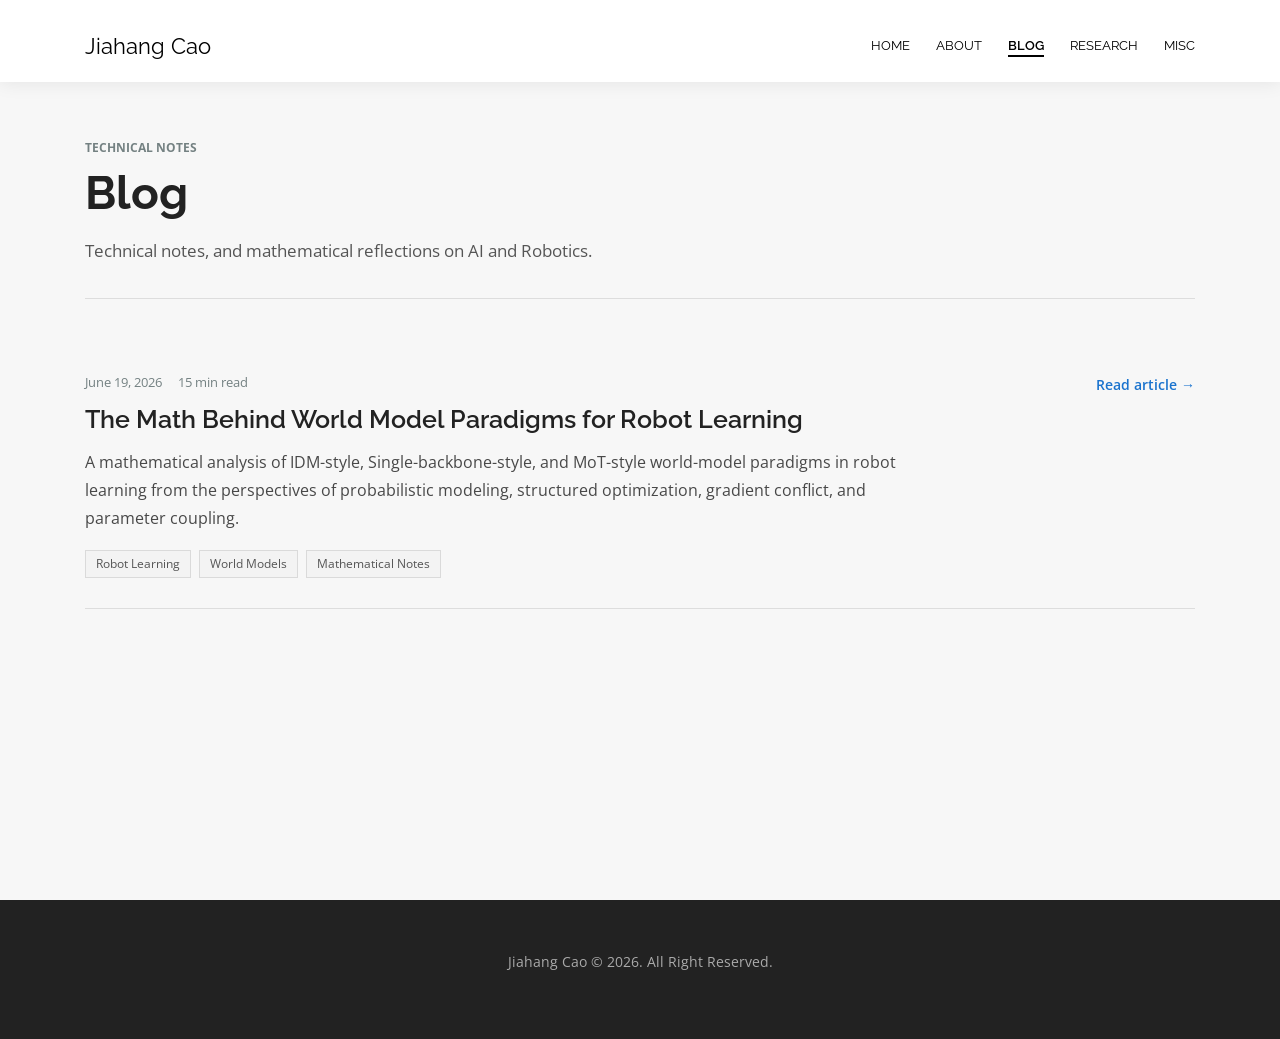
<file: blog/index.html>
<!DOCTYPE html>
<html lang="en">
<head>
  <meta charset="utf-8" />
  <meta http-equiv="x-ua-compatible" content="ie=edge" />
  <meta name="viewport" content="width=device-width, initial-scale=1.0" />
  <title>Blog | Jiahang Cao</title>
  <meta
    name="description"
    content="Technical notes, research essays, and mathematical reflections on robot learning, world models, and embodied intelligence." />
  <meta name="author" content="Jiahang Cao" />

  <link href="../data/洒1.ico" rel="icon" type="image/x-icon" />
  <link rel="preconnect" href="https://fonts.googleapis.com" />
  <link rel="preconnect" href="https://fonts.gstatic.com" crossorigin />
  <link
    href="https://fonts.googleapis.com/css?family=Raleway:200,300,400,500,600,700,800,900%7cOpen+Sans:400,600,700,800&display=swap"
    rel="stylesheet" />
  <link rel="stylesheet" href="../css/bootstrap.css" />
  <link rel="stylesheet" href="../css/style.css" />
  <link rel="stylesheet" href="../css/site-extra.css" />
  <link rel="stylesheet" href="../css/font-awesome.min.css" />
</head>

<body class="writing-page">
  <nav id="navbar" class="navbar navbar-expand-lg navbar-dark blog-nav">
    <div class="container">
      <a class="navbar-brand logo" href="../" aria-label="Jiahang Cao homepage">Jiahang Cao</a>

      <button
        class="navbar-toggler collapsed"
        type="button"
        data-toggle="collapse"
        data-target="#navbarCollapse"
        aria-controls="navbarCollapse"
        aria-expanded="false"
        aria-label="Toggle navigation">
        <span class="navbar-toggler-icon"></span>
      </button>

      <div class="navbar-collapse collapse" id="navbarCollapse">
        <ul class="navbar-nav ml-auto">
          <li class="nav-item"><a href="../#home" class="nav-link">Home</a></li>
          <li class="nav-item"><a href="../#about" class="nav-link">About</a></li>
          <li class="nav-item"><a href="./" class="nav-link active">Blog</a></li>
          <li class="nav-item"><a href="../#research" class="nav-link">Research</a></li>
          <li class="nav-item"><a href="../#portfolio" class="nav-link">Misc</a></li>
        </ul>
      </div>
    </div>
  </nav>

  <main class="writing-index">
    <div class="container">
      <header class="writing-index-header">
        <div class="writing-index-kicker">Technical Notes</div>
        <h1>Blog</h1>
        <p>
          Technical notes, and mathematical reflections on AI and Robotics.
        </p>
      </header>

      <section class="writing-list" aria-label="Blog posts">
        <article class="writing-card">
          <div>
            <div class="writing-card-meta">
              <time datetime="2026-06-19">June 19, 2026</time>
              <span>15 min read</span>
            </div>
            <h2>
              <a href="math-of-world-model-paradigms/">
                The Math Behind World Model Paradigms for Robot Learning
              </a>
            </h2>
            <p>
              A mathematical analysis of IDM-style, Single-backbone-style, and MoT-style world-model paradigms in robot learning from the perspectives of probabilistic modeling, structured optimization, gradient conflict, and parameter coupling.
            </p>
            <div class="writing-tags" aria-label="Article tags">
              <span>Robot Learning</span>
              <span>World Models</span>
              <span>Mathematical Notes</span>
            </div>
          </div>
          <a class="writing-card-link" href="math-of-world-model-paradigms/">Read article &rarr;</a>
        </article>
      </section>
    </div>
  </main>

  <footer id="footer" class="pt-50 pb-50">
    <div class="container">
      <div class="row text-center">
        <div class="col-md-12">
          <p class="copy pt-12">Jiahang Cao &copy; 2026. All Right Reserved.</p>
        </div>
      </div>
    </div>
  </footer>

  <script src="../js/jquery.min.js"></script>
  <script src="../js/bootstrap.min.js"></script>
</body>
</html>
</file>
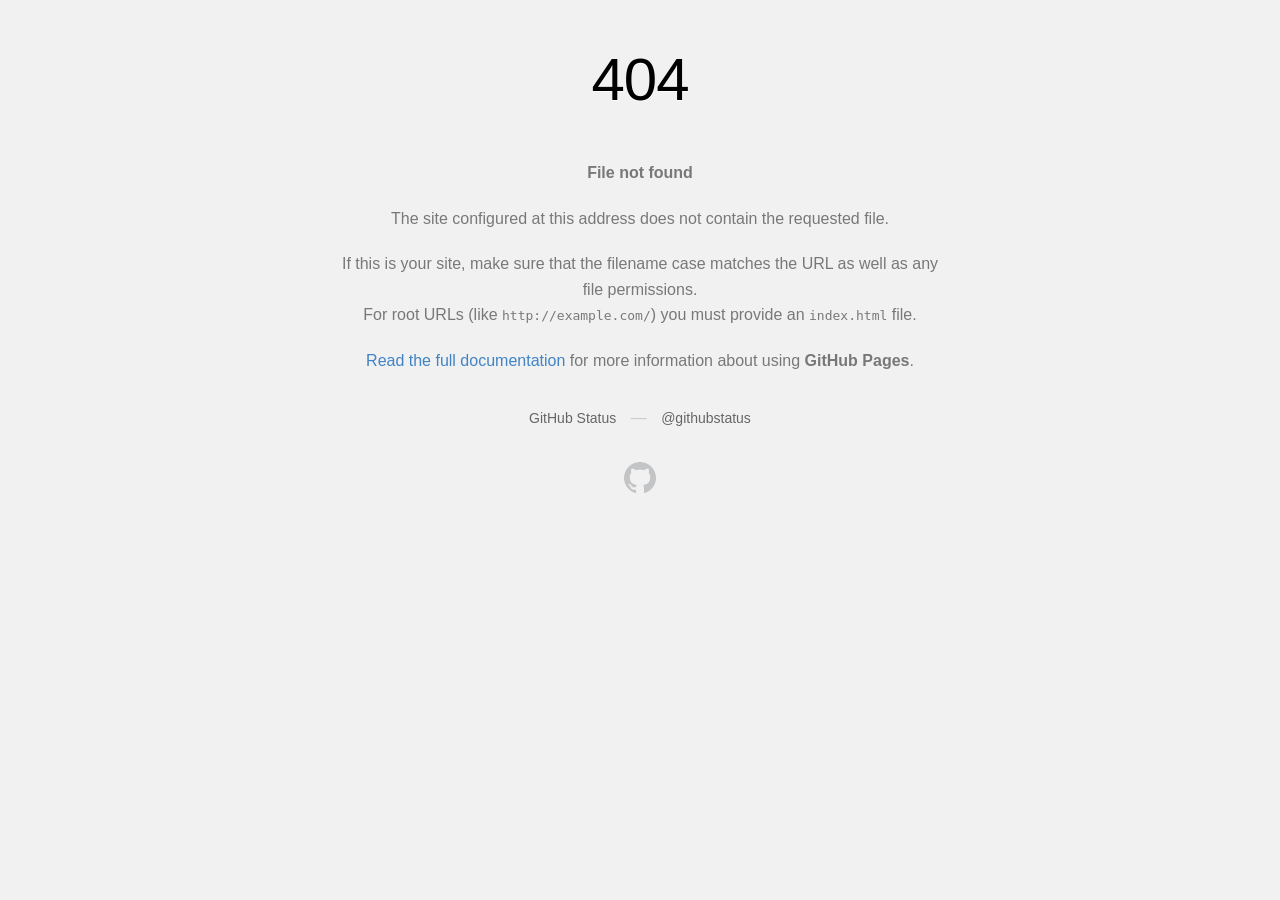
<file: css/owl.video.play.html>
<!DOCTYPE html>
<html>
  <head>
    <meta http-equiv="Content-type" content="text/html; charset=utf-8">
    <meta http-equiv="Content-Security-Policy" content="default-src 'none'; style-src 'unsafe-inline'; img-src data:; connect-src 'self'">
    <title>Page not found &middot; GitHub Pages</title>
    <style type="text/css" media="screen">
      body {
        background-color: #f1f1f1;
        margin: 0;
        font-family: "Helvetica Neue", Helvetica, Arial, sans-serif;
      }

      .container { margin: 50px auto 40px auto; width: 600px; text-align: center; }

      a { color: #4183c4; text-decoration: none; }
      a:hover { text-decoration: underline; }

      h1 { width: 800px; position:relative; left: -100px; letter-spacing: -1px; line-height: 60px; font-size: 60px; font-weight: 100; margin: 0px 0 50px 0; text-shadow: 0 1px 0 #fff; }
      p { color: rgba(0, 0, 0, 0.5); margin: 20px 0; line-height: 1.6; }

      ul { list-style: none; margin: 25px 0; padding: 0; }
      li { display: table-cell; font-weight: bold; width: 1%; }

      .logo { display: inline-block; margin-top: 35px; }
      .logo-img-2x { display: none; }
      @media
      only screen and (-webkit-min-device-pixel-ratio: 2),
      only screen and (   min--moz-device-pixel-ratio: 2),
      only screen and (     -o-min-device-pixel-ratio: 2/1),
      only screen and (        min-device-pixel-ratio: 2),
      only screen and (                min-resolution: 192dpi),
      only screen and (                min-resolution: 2dppx) {
        .logo-img-1x { display: none; }
        .logo-img-2x { display: inline-block; }
      }

      #suggestions {
        margin-top: 35px;
        color: #ccc;
      }
      #suggestions a {
        color: #666666;
        font-weight: 200;
        font-size: 14px;
        margin: 0 10px;
      }

    </style>
  </head>
  <body>

    <div class="container">

      <h1>404</h1>
      <p><strong>File not found</strong></p>

      <p>
        The site configured at this address does not
        contain the requested file.
      </p>

      <p>
        If this is your site, make sure that the filename case matches the URL
        as well as any file permissions.<br>
        For root URLs (like <code>http://example.com/</code>) you must provide an
        <code>index.html</code> file.
      </p>

      <p>
        <a href="https://help.github.com/pages/">Read the full documentation</a>
        for more information about using <strong>GitHub Pages</strong>.
      </p>

      <div id="suggestions">
        <a href="https://githubstatus.com">GitHub Status</a> &mdash;
        <a href="https://twitter.com/githubstatus">@githubstatus</a>
      </div>

      <a href="/" class="logo logo-img-1x">
        <img width="32" height="32" title="" alt="" src="[data-uri]">
      </a>

      <a href="/" class="logo logo-img-2x">
        <img width="32" height="32" title="" alt="" src="[data-uri]">
      </a>
    </div>
  </body>
</html>
</file>
<file: css/style.css>
/************ CSS Styles ************
    Template Name: Boyuan - Portfolio Template
    Author: cosmos-themes
    version: 2.0
    Copyright: 2021
************************************/


/*==================================
        Table of Content
        1. Body and Core Css
        2. Preloader
        3. Navbar
        4. Banner Section
        5. About Section
        6. Services Section
        7. Research Section
        8. Portfolio Section
        9. Blogs Section
        10. Testimonial Section
        11. Contact Form Section
        12. Footer
        13. Blogs Page
        14. Single Blog Page
        15. Mobile Responsive
        16. Fallback font
==================================*/


/*============ 1. Body and Core Css ============*/

* {
    -webkit-box-sizing: border-box;
    box-sizing: border-box;
    padding: 0;
    margin: 0;
    text-decoration: none !important;
    list-style: none !important;
    outline: none !important;
}

h1,
h2,
h3,
h4,
h5,
h6 {
    color: #222;
}

img {
    width: 100%;
    height: auto;
}

a,
a:hover,
a:focus {
    color: inherit;
}

body {
    font-family: "Raleway", "arial-adjusted", "roboto-adjusted";
    position: relative;
    font-size: 16px;
    line-height: 1.65;
    color: #484848;
    -webkit-font-smoothing: antialiased;
}

p {
    font-size: 16px;
    line-height: 1.65;
    font-family: "Open Sans", sans-serif;
}

span {
    display: inline-block;
}


/*===========Margin And Paddings============*/

.mt-0 {
    margin-top: 0 !important;
}
.mt-5 {
    margin-top: 5px !important;
}
.mt-10 {
    margin-top: 10px !important;
}
.mt-15 {
    margin-top: 15px !important;
}
.mt-20 {
    margin-top: 20px !important;
}
.mt-25 {
    margin-top: 25px !important;
}
.mt-30 {
    margin-top: 30px !important;
}
.mt-35 {
    margin-top: 35px !important;
}
.mt-40 {
    margin-top: 40px !important;
}
.mt-45 {
    margin-top: 45px !important;
}
.mt-50 {
    margin-top: 50px !important;
}
.mt-55 {
    margin-top: 55px !important;
}
.mt-60 {
    margin-top: 60px !important;
}
.mt-62 {
    margin-top: 62px !important;
}
.mt-65 {
    margin-top: 65px !important;
}
.mt-70 {
    margin-top: 70px !important;
}
.mt-75 {
    margin-top: 75px !important;
}
.mt-80 {
    margin-top: 80px !important;
}
.mt-85 {
    margin-top: 85px !important;
}
.mt-90 {
    margin-top: 90px !important;
}
.mt-95 {
    margin-top: 95px !important;
}
.mt-100 {
    margin-top: 100px !important;
}
/* Custom Margin Bottom */
.mb-0 {
    margin-bottom: 0 !important;
}
.mb-5 {
    margin-bottom: 5px !important;
}
.mb-10 {
    margin-bottom: 10px !important;
}
.mb-15 {
    margin-bottom: 15px !important;
}
.mb-20 {
    margin-bottom: 20px !important;
}
.mb-25 {
    margin-bottom: 25px !important;
}
.mb-30 {
    margin-bottom: 30px !important;
}
.mb-35 {
    margin-bottom: 35px !important;
}
.mb-40 {
    margin-bottom: 40px !important;
}
.mb-45 {
    margin-bottom: 45px !important;
}
.mb-50 {
    margin-bottom: 50px !important;
}
.mb-55 {
    margin-bottom: 55px !important;
}
.mb-60 {
    margin-bottom: 60px !important;
}
.mb-62 {
    margin-bottom: 62px !important;
}
.mb-65 {
    margin-bottom: 65px !important;
}
.mb-70 {
    margin-bottom: 70px !important;
}
.mb-75 {
    margin-bottom: 75px !important;
}
.mb-80 {
    margin-bottom: 80px !important;
}
.mb-85 {
    margin-bottom: 85px !important;
}
.mb-90 {
    margin-bottom: 90px !important;
}
.mb-95 {
    margin-bottom: 95px !important;
}
.mb-100 {
    margin-bottom: 100px !important;
}
.m-0 {
    margin: 0px !important;
}
/* Custom Padding top */
.pt-0 {
    padding-top: 0 !important;
}
.pt-5 {
    padding-top: 5px !important;
}
.pt-10 {
    padding-top: 10px !important;
}
.pt-15 {
    padding-top: 15px !important;
}
.pt-20 {
    padding-top: 20px !important;
}
.pt-25 {
    padding-top: 25px !important;
}
.pt-30 {
    padding-top: 30px !important;
}
.pt-35 {
    padding-top: 35px !important;
}
.pt-40 {
    padding-top: 40px !important;
}
.pt-45 {
    padding-top: 45px !important;
}
.pt-50 {
    padding-top: 50px !important;
}
.pt-55 {
    padding-top: 55px !important;
}
.pt-60 {
    padding-top: 60px !important;
}
.pt-65 {
    padding-top: 65px !important;
}
.pt-70 {
    padding-top: 70px !important;
}
.pt-75 {
    padding-top: 75px !important;
}
.pt-80 {
    padding-top: 80px !important;
}
.pt-85 {
    padding-top: 85px !important;
}
.pt-90 {
    padding-top: 90px !important;
}
.pt-95 {
    padding-top: 95px !important;
}
.pt-100 {
    padding-top: 100px !important;
}
/* Custom Padding top */
.pb-0 {
    padding-bottom: 0 !important;
}
.pb-5 {
    padding-bottom: 5px !important;
}
.pb-10 {
    padding-bottom: 10px !important;
}
.pb-15 {
    padding-bottom: 15px !important;
}
.pb-20 {
    padding-bottom: 20px !important;
}
.pb-25 {
    padding-bottom: 25px !important;
}
.pb-30 {
    padding-bottom: 30px !important;
}
.pb-35 {
    padding-bottom: 35px !important;
}
.pb-40 {
    padding-bottom: 40px !important;
}
.pb-41 {
    padding-bottom: 41px !important;
}
.pb-42 {
    padding-bottom: 42px !important;
}
.pb-43 {
    padding-bottom: 43px !important;
}
.pb-44 {
    padding-bottom: 44px !important;
}
.pb-45 {
    padding-bottom: 45px !important;
}
.pb-50 {
    padding-bottom: 50px !important;
}
.pb-55 {
    padding-bottom: 55px !important;
}
.pb-60 {
    padding-bottom: 60px !important;
}
.pb-65 {
    padding-bottom: 65px !important;
}
.pb-70 {
    padding-bottom: 70px !important;
}
.pb-75 {
    padding-bottom: 75px !important;
}
.pb-80 {
    padding-bottom: 80px !important;
}
.pb-85 {
    padding-bottom: 85px !important;
}
.pb-90 {
    padding-bottom: 90px !important;
}
.pb-95 {
    padding-bottom: 95px !important;
}
.pb-100 {
    padding-bottom: 100px !important;
}
.p-0 {
    padding: 0 !important;
}


/*===========Helpers Css============*/

.heading {
    margin-bottom: 50px;
}

.heading h6 {
    font-size: 16px;
    font-weight: 500;
    margin-bottom: 10px;
    text-transform: uppercase;
}

.heading h2 {
    font-size: 32px;
    font-weight: 600;
    text-transform: uppercase;
}

.owl-theme .owl-dot span {
    width: 20px !important;
}

.bg-gray {
    background-color: #f2f2f2;
}

.main-btn {
    display: inline-block;
    background-color: #222;
    padding: 10px 20px;
    border: 2px solid #222;
    color: #fff;
    text-transform: uppercase;
    -webkit-transition: .2s background-color ease;
    -o-transition: .2s background-color ease;
    transition: .2s background-color ease;
    font-size: 13px;
    font-weight: 600;
    cursor: pointer;
}

.main-btn:hover {
    color: #222;
    background-color: transparent;
}

.bread-crumb a {
    color: #fff;
    display: inline-block;
    margin: 0 10px;
    position: relative;
    font-size: 14px;
    text-transform: uppercase;
}

.bread-crumb a:before {
    content: "/";
    position: absolute;
    right: -15px;
}

.bread-crumb a:last-child:before {
    display: none;
}

blockquote {
    font-size: 15px;
    color: #222;
    border-left: 4px solid #222;
    padding-left: 20px;
    margin: 40px 0;
    font-weight: 500;
}


/*============ 2. Preloader  ============*/

.preloader {
    position: fixed;
    background-color: #fff;
    z-index: 9999;
    height: 100%;
    width: 100%;
    -webkit-transition: .1s all ease;
    -o-transition: .1s all ease;
    transition: .1s all ease;
    -webkit-transition-delay: .5s;
    -o-transition-delay: .5s;
    transition-delay: .5s;
}

.preloader.loaded {
    opacity: 0;
    visibility: hidden;
}

.preloader:before,
.preloader:after {
    content: "";
    position: absolute;
    height: 50%;
    width: 100%;
    background-color: #222;
    -webkit-transition: .5s all ease;
    -o-transition: .5s all ease;
    transition: .5s all ease;
}

.preloader:before {
    top: 0;
    left: 0;
}

.preloader:after {
    bottom: 0;
    left: 0;
}

.preloader.loaded:before,
.preloader.loaded:after {
    height: 0%;
}

.preloader .loader {
    width: 50px;
    height: 50px;
    -webkit-border-radius: 50%;
    border-radius: 50%;
    position: fixed;
    top: 50%;
    left: 50%;
    -webkit-transform: translate(-50%, -50%);
    -ms-transform: translate(-50%, -50%);
    transform: translate(-50%, -50%);
    z-index: 1;
    background-color: #fff;
    -webkit-transition: .2s all ease;
    -o-transition: .2s all ease;
    transition: .2s all ease;
    -webkit-animation: 1s infinite ease-in-out;
    animation: 1s infinite ease-in-out;
}

.preloader .loader:before,
.preloader .loader:after {
    -webkit-animation: .8s infinite ease-in-out;
    animation: .8s infinite ease-in-out;
    width: 100%;
    height: 100%;
    -webkit-border-radius: 50%;
    border-radius: 50%;
    position: absolute;
    top: 0;
    left: 0;
}

.preloader .loader:before {
    content: '';
    border: 10px solid #222;
    top: -10px;
    left: -10px;
    -webkit-box-sizing: content-box;
    box-sizing: content-box;
    -webkit-animation-name: anim-loader;
    animation-name: anim-loader;
}

.preloader.loaded .loader {
    opacity: 0;
}

@-webkit-keyframes anim-loader {
    0% {
        -webkit-transform: scale(0);
        transform: scale(0);
    }
    100% {
        -webkit-transform: scale(1);
        transform: scale(1);
    }
}

@keyframes anim-loader {
    0% {
        -webkit-transform: scale(0);
        transform: scale(0);
    }
    100% {
        -webkit-transform: scale(1);
        transform: scale(1);
    }
}


/*============ 3. Navbar ============*/

nav.navbar {
    position: absolute;
    width: 100%;
    top: 0;
    z-index: 999;
    padding-top: 30px;
    padding-bottom: 20px;
    -webkit-transition: all .5s ease;
    -o-transition: all .5s ease;
    transition: all .5s ease;
}

nav.navbar .logo {
    font-size: 22px;
    font-weight: 800;
    text-transform: uppercase;
    letter-spacing: 1px;
    color: #fff;
    font-family: 'Montserrat', sans-serif;
}

nav.navbar .logo-changer {
    font-size: 28px;
    font-weight: 800;
    text-transform: lowercase;
}

nav.navbar .navbar-toggler {
    border: 0;
}

nav.navbar .navbar-toggler .navbar-toggler-icon {
    background-image: url("data:image/svg+xml;charset=utf8,%3Csvg viewBox='0 0 32 32' xmlns='http://www.w3.org/2000/svg'%3E%3Cpath stroke='rgba(255,255,255, 1)' stroke-width='2' stroke-linecap='round' stroke-miterlimit='10' d='M4 8h24M4 16h24M4 24h24'/%3E%3C/svg%3E");
}

nav.navbar .nav-item {
    font-size: 13px;
    font-weight: 400;
    padding-right: 13px;
    padding-left: 13px;
    color: #fff;
    text-transform: uppercase;
}

nav.navbar .nav-item:first-child {
    padding-left: 0;
}

nav.navbar .nav-item:last-child {
    padding-right: 0;
}

nav.navbar .nav-item .nav-link {
    color: #fff;
    position: relative;
    text-decoration: none;
    padding: 0;
}

nav.navbar .nav-item .nav-link:before {
    content: "";
    position: absolute;
    width: 100%;
    height: 2px;
    bottom: 0;
    left: 0;
    background-color: #fff;
    visibility: hidden;
    -webkit-transform: scaleX(0);
    -ms-transform: scaleX(0);
    transform: scaleX(0);
    -webkit-transition: all 0.3s ease-in-out 0s;
    -o-transition: all 0.3s ease-in-out 0s;
    transition: all 0.3s ease-in-out 0s;
}

nav.navbar .nav-item .nav-link.active:before {
    visibility: visible;
    -webkit-transform: scaleX(1);
    -ms-transform: scaleX(1);
    transform: scaleX(1);
}

nav.navbar .nav-item .nav-link.last-active:before {
    visibility: visible;
    -webkit-transform: scaleX(1);
    -ms-transform: scaleX(1);
    transform: scaleX(1);
}

nav.fixed-top {
    position: fixed;
    padding-top: 13px;
    padding-bottom: 13px;
    background-color: #fff;
    -webkit-box-shadow: 0px 0px 18px 1px rgba(0, 0, 0, 0.1);
    box-shadow: 0px 0px 18px 1px rgba(0, 0, 0, 0.1);
}

nav.fixed-top .logo {
    color: #000;
}

nav.fixed-top .logo:focus,
nav.fixed-top .logo:hover {
    color: #000;
}

nav.fixed-top .navbar-toggler .navbar-toggler-icon {
    background-image: url("data:image/svg+xml;charset=utf8,%3Csvg viewBox='0 0 32 32' xmlns='http://www.w3.org/2000/svg'%3E%3Cpath stroke='rgba(0,0,0, 1)' stroke-width='2' stroke-linecap='round' stroke-miterlimit='10' d='M4 8h24M4 16h24M4 24h24'/%3E%3C/svg%3E");
}

nav.fixed-top .nav-item {
    color: #000;
}

nav.fixed-top .nav-item .nav-link {
    color: #000 !important;
}

nav.fixed-top .nav-item .nav-link:before {
    background-color: #000;
}


/*============ 4. Banner Section============*/

.banner {
    width: 100%;
    -webkit-background-size: cover;
    background-size: cover;
    background-repeat: no-repeat;
    position: relative;
    overflow: hidden;
}

.banner:after {
    content: " ";
    position: absolute;
    top: 0;
    bottom: 0;
    left: 0;
    right: 0;
    background-color: #000;
    z-index: 2;
    opacity: .5;
}

.banner .banner-caption {
    top: 50%;
    position: absolute;
    color: #fff;
    z-index: 11;
    width: 100%;
    -webkit-transform: translateY(-50%);
    -ms-transform: translateY(-50%);
    transform: translateY(-50%);
}

.banner .banner-caption h1 {
    font-size: 88px;
    font-weight: 900;
    color: #fff;
    font-display: optional;
    font-family: "arial-h1-adjusted", "roboto-h1-adjusted";
}

.banner .banner-caption p {
    font-size: 24px;
    font-family: "arial-adjusted", "roboto-adjusted";
    color: #eee;
    font-display: optional;
}

.cd-headline {
    font-size: 3rem;
    line-height: 1.2;
}

.cd-words-wrapper {
    display: inline-block;
    position: relative;
    text-align: left;
}

.cd-words-wrapper b {
    display: inline-block;
    position: absolute;
    white-space: nowrap;
    left: 0;
    top: 0;
}

.cd-words-wrapper b.is-visible {
    position: relative;
}

.no-js .cd-words-wrapper b {
    opacity: 0;
}

.no-js .cd-words-wrapper b.is-visible {
    opacity: 1;
}


/* xclip */

.cd-headline.clip span {
    display: inline-block;
    padding: .2em 0;
}

.cd-headline.clip .cd-words-wrapper {
    overflow: hidden;
    vertical-align: top;
}

.cd-headline.clip .cd-words-wrapper::after {
    /* line */
    content: '';
    position: absolute;
    top: 10%;
    right: 0;
    width: 2px;
    height: 70%;
    background-color: #aebcb9;
}

.cd-headline.clip b {
    opacity: 0;
}

.cd-headline b.is-visible {
    opacity: 1;
    font-weight: 700;
}

.arrow {
    position: absolute;
    bottom: 10vh;
    width: 100vw;
    z-index: 11;
    padding-left: 75px;
}

.arrow a {
    color: #fff;
}

.bounce {
    -webkit-animation: bounce 2s infinite;
    animation: bounce 2s infinite;
}

@-webkit-keyframes bounce {
    0%,
    20%,
    50%,
    80%,
    100% {
        -webkit-transform: translateY(0);
        transform: translateY(0);
    }
    40% {
        -webkit-transform: translateY(-30px);
        transform: translateY(-30px);
    }
    60% {
        -webkit-transform: translateY(-15px);
        transform: translateY(-15px);
    }
}

@keyframes bounce {
    0%,
    20%,
    50%,
    80%,
    100% {
        -webkit-transform: translateY(0);
        transform: translateY(0);
    }
    40% {
        -webkit-transform: translateY(-30px);
        transform: translateY(-30px);
    }
    60% {
        -webkit-transform: translateY(-15px);
        transform: translateY(-15px);
    }
}


/*===Slider Page===*/
.banner .banner-slider {
    position: absolute;
    left: 0;
    top: 0;
    width: 100%;
    z-index: -1;
}


/*===Creative Page===*/
#home-svg {
    height: 150px;
    width: 100vw;
    position: absolute;
    bottom: 0px;
    left: 0;
    z-index: 3;
}

#home-svg .p-curve {
    fill: #fff;
}

/*===Center Banner Captions===*/

.banner-centered .banner-caption {
    text-align: center;
}

.banner-centered .arrow {
    padding-left: 0;
    text-align: center;
}

/*===Index Particles===*/

.banner #particles-js {
  position: absolute;
  top: 0;
  left: 0;
  height: 100vh;
  width: 100%;
  z-index: 15;
}


/*============ 5. About Section ============*/

section.about .about-img {
    position: relative;
}

section.about .about-img:before {
    content: "";
    background-color: #f2f2f2;
    width: 100%;
    height: 100%;
    position: absolute;
    bottom: -10%;
    left: -10%;
    z-index: 0;
}

section.about .about-img img {
    position: relative;
    width: 100%;
    z-index: 1;
    -webkit-box-shadow: 0 0 85px 0 rgba(0, 0, 0, 0.14);
    box-shadow: 0 0 85px 0 rgba(0, 0, 0, 0.14);
}

section.about .about-content .about-heading {
    margin-bottom: 20px;
}

section.about .about-content .about-heading h2 {
    font-size: 32px;
    font-weight: 600;
    text-transform: uppercase;
}

section.about .about-content .about-heading span {
    font-family: "Raleway", "arial-adjusted", "roboto-adjusted";
    color: #222;
    font-size: 19px;
}

section.about .about-content p {
    line-height: 28px;
}

section.about .about-content .social-icons {
    margin-top: 30px;
    width: 50%
}

section.about .about-content .social-icons a {
    display: inline-block;
    font-size: 15px;
    line-height: 26px;
    text-align: center;
    margin-right: 10px;
    background-color: #222;
    -webkit-border-radius: 50%;
    border-radius: 50%;
    border: 2px solid #222;
    width: 30px;
    height: 30px;
    -webkit-transition: .2s all ease;
    -o-transition: .2s all ease;
    transition: .2s all ease;
}

section.about .about-content .social-icons a .fa {
    color: #fff;
    -webkit-transition: .2s all ease;
    -o-transition: .2s all ease;
    transition: .2s all ease;
}

section.about .about-content .social-icons a:hover {
    border: 2px solid #222;
    background: transparent;
    line-height: 26px;
}

section.about .about-content .social-icons a:hover .fa {
    color: #222;
}

section.about .about-content .about-button {
    margin-top: 23px;
}


/*============ 6. Services Section ============*/

section.services .service-item {
    text-align: center;
    margin-bottom: 50px;
}

section.services .service-item .icon {
    color: #222;
    display: inline-block;
    margin-bottom: 20px;
    width: 80px;
    height: 80px;
    line-height: 78px;
    font-size: 30px;
    border: 1px solid #e3e3e3;
    -webkit-border-radius: 50%;
    border-radius: 50%;
    -webkit-transition: .5s all ease;
    -o-transition: .5s all ease;
    transition: .5s all ease;
}

section.services .service-item h4 {
    font-size: 18px;
    font-weight: 700;
    margin-bottom: 16px;
    text-transform: uppercase;
}

section.services .service-item:hover .icon {
    -webkit-box-shadow: 0 5px 30px #e3e3e3;
    box-shadow: 0 5px 30px #e3e3e3;
    border-color: #f2f2f2;
}


/*============ 7. Research Section ============*/
section.research .paper-info {
    font-size: 16px;
    font-weight: 450;
}

section.research .paper-info a{
    color: rgb(12, 109, 189);
}

section.research .paper-info heading{
    font-size: 20px;
    font-weight: 500;
    color: rgb(0, 71, 119);
}

section.research .pub-card .col-l {
    min-width: 0;
    max-width: 100%;
}

section.research .paper-thumbnail {
    margin-bottom: 30px;
    padding-right: 10px;
    display: flex;
    justify-content: center;
    align-items: center;
    width: 100%;
    max-width: 100%;
    min-width: 0;
    overflow: hidden;
}

section.research .paper-thumbnail img,
section.research .paper-thumbnail video {
    display: block;
    box-sizing: border-box;
    width: 99%;
    max-width: 100%;
    height: auto;
    min-width: 0;
    flex: 0 1 auto;
    padding-top: 0px;
    padding-bottom: 0px;
    border-radius: 10px;
    object-fit: contain;
}

section.research .paper-thumbnail:hover img,
section.research .paper-thumbnail:hover video {
    -webkit-box-shadow: 0 5px 30px #e3e3e3;
    box-shadow: 0 5px 30px #e3e3e3;
    border-color: #f2f2f2;
}

/*============ 8. Portfolio Section ============*/

section.portfolio .portfolio-filter {
    margin-bottom: 40px;
}

section.portfolio .portfolio-filter ul li {
    display: inline-block;
    font-size: 14px;
    margin-right: 20px;
    color: #222;
    position: relative;
    font-family: "Raleway", "arial-adjusted", "roboto-adjusted";
    cursor: pointer;
    text-transform: uppercase;
}

section.portfolio .portfolio-filter ul li:last-child {
    margin-right: 0;
}

section.portfolio .portfolio-filter ul li:last-child:before {
    visibility: hidden;
}

section.portfolio .portfolio-filter ul li:before {
    content: "/";
    position: absolute;
    right: -15px;
    font-weight: 400;
}

section.portfolio .portfolio-filter ul li.sel-item {
    font-weight: 600;
}

section.portfolio .portfolio-items .item {
    margin-bottom: 30px;
}

section.portfolio .portfolio-items .item .item-content {
    position: relative;
    overflow: hidden;
}

section.portfolio .portfolio-items .item .item-content:before {
    content: "";
    position: absolute;
    top: 10px;
    right: 10px;
    bottom: 10px;
    left: 10px;
    background-color: rgba(255, 255, 255, 0.9);
    opacity: 0;
    -webkit-transform: scale(0.8);
    -ms-transform: scale(0.8);
    transform: scale(0.8);
    -webkit-transition: .5s all ease;
    -o-transition: .5s all ease;
    transition: .5s all ease;
}

section.portfolio .portfolio-items .item .item-content:hover:before {
    -webkit-transform: scale(1);
    -ms-transform: scale(1);
    transform: scale(1);
    opacity: 1;
}

section.portfolio .portfolio-items .item .item-content .item-overlay {
    position: absolute;
    width: 100%;
    top: 50%;
    -webkit-transform: translateY(-50%);
    -ms-transform: translateY(-50%);
    transform: translateY(-50%);
    text-align: center;
}

section.portfolio .portfolio-items .item .item-content .item-overlay h6 {
    text-transform: uppercase;
    -webkit-transform: translateY(-10px);
    -ms-transform: translateY(-10px);
    transform: translateY(-10px);
    opacity: 0;
    -webkit-transition: .5s all ease;
    -o-transition: .5s all ease;
    transition: .5s all ease;
    font-size: 14px;
    font-weight: 800;
    letter-spacing: 1px;
}

section.portfolio .portfolio-items .item .item-content .item-overlay p {
    -webkit-transform: translateY(-10px);
    -ms-transform: translateY(-10px);
    transform: translateY(-10px);
    opacity: 0;
    -webkit-transition: .5s all ease;
    -o-transition: .5s all ease;
    transition: .5s all ease;
    font-size: 13px;
    font-weight: 400;
    letter-spacing: 1px;
    margin-left: 10%;
    margin-right: 10%;
}

section.portfolio .portfolio-items .item .item-content .item-overlay .icons .icon {
    -webkit-transform: translateY(10px);
    -ms-transform: translateY(10px);
    transform: translateY(10px);
    -webkit-transition: .5s all ease;
    -o-transition: .5s all ease;
    transition: .5s all ease;
    opacity: 0;
}

section.portfolio .portfolio-items .item .item-content .item-overlay .icons .icon a {
    display: inline-block;
    -webkit-transition: .5s all ease;
    -o-transition: .5s all ease;
    transition: .5s all ease;
    height: 40px;
    width: 40px;
    margin-top: 30px;
    background-color: #fff;
    font-size: 22px;
    line-height: 40px;
    color: #222;
    -webkit-border-radius: 20%;
    border-radius: 20%;
    -webkit-box-shadow: 0 0 10px rgba(0, 0, 0, 0.45);
    box-shadow: 0 0 10px rgba(0, 0, 0, 0.45);
}

section.portfolio .portfolio-items .item .item-content:hover .item-overlay h6,
section.portfolio .portfolio-items .item .item-content:hover .item-overlay p,
section.portfolio .portfolio-items .item .item-content:hover .item-overlay .icons .icon {
    -webkit-transform: translateY(0);
    -ms-transform: translateY(0);
    transform: translateY(0);
    opacity: 1;
}


/*============ 9. Blogs Section ============*/

.blogs .owl-carousel .owl-stage-outer {
    padding: 15px 0;
}

.blogs .blog-item {
    -webkit-box-shadow: 0px 0px 30px -4px rgba(0, 0, 0, 0.1);
    box-shadow: 0px 0px 30px -4px rgba(0, 0, 0, 0.1);
}

.blogs .blog-item .blog-img {
    position: relative;
    overflow: hidden;
}

.blogs .blog-item .blog-img img {
    display: block;
    width: 100%;
    -webkit-transition: all .5s;
    -o-transition: all .5s;
    transition: all .5s;
}

.blogs .blog-item .blog-img img:hover {
    -webkit-transform: scale(1.15);
    -ms-transform: scale(1.15);
    transform: scale(1.15);
}

.blogs .blog-item .blog-content {
    padding: 30px 15px 15px;
    background: #fff;
}

.blogs .blog-item .blog-content h3 {
    font-size: 20px;
    font-weight: 600;
    color: #222;
    margin-bottom: 15px;
}

.blogs .blog-item .blog-content p {
    padding-bottom: 20px;
    border-bottom: 1px solid #f7f7f7;
    margin-bottom: 0;
}

.blogs .blog-item .blog-content .blog-meta {
    padding-top: 15px;
}

.blogs .blog-item .blog-content .blog-meta span {
    font-size: 13px;
    color: #748182;
}

.blogs .blog-item .blog-content .blog-meta .more {
    color: #222;
    border-bottom: 1px solid #aaa;
    font-weight: 600;
}

.blogs .blog-item .blog-content .blog-meta .date {
    float: right;
}

.blog-list .blog-item {
    margin-bottom: 50px;
}


/*============ 10. Testimonial Section ============*/

.testimonials {
    -webkit-background-size: cover;
    background-size: cover;
    background-repeat: no-repeat;
    background-position: center;
    background-attachment: fixed;
    position: relative;
    overflow: hidden;
}

.testimonials:after {
    content: " ";
    position: absolute;
    top: 0;
    bottom: 0;
    left: 0;
    right: 0;
    background-color: #000;
    z-index: 2;
    opacity: .60;
}

.testimonials .container {
    position: relative;
    z-index: 10;
}

.testimonials .testimonial-item .author-img {
    width: 120px;
    height: 120px;
    -webkit-border-radius: 50%;
    border-radius: 50%;
    overflow: hidden;
    margin: 0 auto 15px;
}

.testimonials .testimonial-item p {
    word-spacing: 2px;
    color: #fff;
}

.testimonials .testimonial-item h5 {
    font-size: 24px;
    font-weight: 600;
    margin: 20px 0 5px;
    color: #fff;
}

.testimonials .testimonial-item span {
    font-size: 14px;
    font-weight: 600;
    color: #fff;
    margin-bottom: 20px;
    display: block;
}


/*============ 11. Contact Section ============*/

.contact .single-info {
    position: relative;
    padding: 30px;
    margin-bottom: 15px;
    background-color: #f5f5f5;
    -webkit-box-shadow: 0 0 20px rgba(0, 0, 0, 0.2);
    box-shadow: 0 0 20px rgba(0, 0, 0, 0.2);
}

.contact .single-info .info-icon {
    position: absolute;
    top: 25px;
    left: 30px;
    width: 50px;
    height: 50px;
    font-size: 18px;
    color: #fff;
    background-color: #222;
    text-align: center;
    line-height: 50px;
    -webkit-border-radius: 50%;
    border-radius: 50%;
}

.contact .single-info .info-content {
    padding-left: 70px;
}

.contact .single-info .info-content h5 {
    margin-bottom: 5px;
    text-transform: capitalize;
    font-size: 14px;
    font-weight: 700;
    line-height: 1.2;
}

.contact .single-info .info-content p {
    margin-bottom: 0;
    font-size: 15px;
}

.contact #contact-form .form-group {
    margin-bottom: 24px;
}

.contact #contact-form .form-group .form-control {
    font-size: 14px;
    font-family: "Open Sans", sans-serif;
    -webkit-box-shadow: none;
    box-shadow: none;
    -webkit-border-radius: 0;
    border-radius: 0;
    color: #222;
    border: 0;
    border-bottom: 2px solid #222;
    height: 3em;
    -webkit-transition: all .4s ease;
    -o-transition: all .4s ease;
    transition: all .4s ease;
}

.contact #contact-form .form-group textarea.form-control {
    height: auto;
    resize: none;
}

.contact #contact-form .form-group .con-error {
    border-color: red;
}

.contact #contact-form .form-control:hover,
.contact #contact-form .form-control:active,
.contact #contact-form .form-control:focus {
    -webkit-box-shadow: none;
    -moz-webkit-box-shadow: none;
    box-shadow: none;
    border-color: #222;
}


/*============ 12. Footer  ============*/

footer {
    background: #222;
}

footer .contact-info h5 {
    color: #fff;
    font-size: 16px;
    font-weight: 700;
}

footer .contact-info p {
    color: #fff;
    font-size: 14px;
}

footer hr {
    border-color: #333;
}

footer .copy {
    font-size: 14px;
    color: #aaa;
}


/*============ 13. Blogs Page ============*/

section.banner-blog {
    height: 50vh;
    background-color: #222;
    position: relative;
    overflow: hidden;
}

section.banner-blog #particles-js {
    width: 100%;
    height: 100%;
}

section.banner-blog .banner-caption {
    position: absolute;
    top: 50%;
    -webkit-transform: translateY(-50%);
    -ms-transform: translateY(-50%);
    transform: translateY(-50%);
    width: 100%;
    text-align: center;
}

section.banner-blog .banner-caption h1 {
    color: #fff;
    font-size: 48px;
    font-weight: 700;
    text-transform: uppercase;
}


/*============ 14. Single Blog Page ============*/

.blog-detail .blog-heading {
    margin-bottom: 30px;
}

.blog-detail .blog-heading h2 {
    font-size: 32px;
    font-weight: 700;
    margin: 25px 0 10px 0;
}

.blog-detail .blog-heading .blog-meta span {
    font-size: 14px;
}

.blog-detail .blog-content {
    margin-bottom: 90px;
}

.blog-detail .blog-content p {
    line-height: 28px;
}

.blog-detail .comment-title {
    font-size: 24px;
    font-weight: bold;
    margin-bottom: 20px;
}

.blog-detail ul.post-comment {
    float: left;
}

.blog-detail ul.post-comment li {
    width: 100%;
    float: left;
    border-bottom: 1px solid #efefef;
    padding: 15px 0;
    list-style: none;
}

.blog-detail ul.post-comment li img {
    width: 15%;
    float: left;
}

.blog-detail ul.post-comment li .comment-info {
    float: left;
    width: 85%;
    padding-left: 15px;
    margin-top: 10px;
}

.blog-detail ul.post-comment li .comment-info h3 {
    float: left;
    font-size: 16px;
    font-weight: 700;
    margin-bottom: 0;
}

.blog-detail ul.post-comment li .comment-info a {
    float: right;
    font-size: 13px;
    font-weight: 800;
    color: #222;
}

.blog-detail ul.post-comment li .comment-info span {
    float: left;
    width: 100%;
    font-size: 13px;
}

.blog-detail ul.post-comment li .comment-info p {
    font-size: 14px;
    line-height: 1.2;
    float: left;
    margin-top: 6px;
}

.blog-detail .contact-form {
    padding-top: 60px;
    clear: both;
}

.blog-detail .contact-form .form-inpt {
    width: 100%;
    height: 45px;
    border: 0;
    color: #222;
    border-bottom: 2px solid #222;
    font-size: 14px;
    padding-left: 10px;
    padding-bottom: 15px;
    margin-bottom: 15px;
}

.blog-detail .contact-form textarea {
    width: 100%;
    border: 0;
    font-size: 14px;
    border-bottom: 2px solid #222;
    padding: 20px 0 0 10px;
    margin-bottom: 15px;
    height: 150px;
}


/*============ 15. Mobile Responsive  ============*/

@media screen and (max-width: 991px) {
    .navbar-collapse {
        text-align: center;
        background-color: rgba(34, 34, 34, 0.9);
    }
    .navbar-collapse .nav-item {
        padding: 0 !important;
    }
    .navbar-collapse .nav-item a {
        display: inline-block;
        margin-top: 10px;
        margin-bottom: 10px;
    }
    .fixed-top .navbar-collapse {
        background-color: transparent;
    }
    .banner .banner-caption h1 {
        font-size: 75px;
    }
    .banner .banner-caption p {
        font-size: 21px;
    }
    section.about .about-img:before {
        display: none;
    }
    section.about .about-content {
        margin-top: 50px;
    }
    section.banner-blog .banner-caption h1 {
        font-size: 40px;
    }
}

@media screen and (max-width: 767px) {
    .banner .banner-caption h1 {
        font-size: 46px;
    }
    .banner .banner-caption p {
        font-size: 17px;
    }
    .banner #home-svg {
        height: 80px;
    }
    section.banner-blog .banner-caption h1 {
        font-size: 32px;
    }
    .cd-headline{
        display: none;
    }
}

/*============ 16. Fallback Font ============*/

@font-face {
    font-family: arial-adjusted;
    src: local("Arial");
    size-adjust: 103%;
    ascent-override: 90%;
    descent-override: 25%;
    line-gap-override: 0%;
}

@font-face {
    font-family: arial-h1-adjusted;
    src: local("Arial");
    size-adjust: 104.8%;
    ascent-override: 89%;
    descent-override: 23%;
    line-gap-override: 0%;
}

@font-face {
    font-family: roboto-adjusted;
    src: local("Roboto");
    size-adjust: 103%;
    ascent-override: 90%;
    descent-override: 25%;
    line-gap-override: 0%;
}

@font-face {
    font-family: roboto-h1-adjusted;
    src: local("Roboto");
    size-adjust: 103%;
    ascent-override: 90%;
    descent-override: 25%;
    line-gap-override: 0%;
}






/* 默认按钮样式 */
#publication-by-selected,
#publication-by-date,
#publication-by-topic {
    color: #555; /* 非选中状态字体颜色 */
    text-decoration: none;
    padding: 5px 10px;
    font-weight: normal;
    transition: color 0.3s; /* 只处理字体颜色 */
}

/* 选中按钮的样式 */
#publication-by-selected.selected-btn,
#publication-by-date.selected-btn,
#publication-by-topic.selected-btn {
    color: #007bff; /* 高亮颜色，字体颜色 */
    font-weight: bold;
}

/* 其他按钮在非选中时的颜色 */
#publication-by-selected:not(.selected-btn),
#publication-by-date:not(.selected-btn),
#publication-by-topic:not(.selected-btn) {
    color: #555; /* 非选中状态的字体颜色 */
}

/* 鼠标悬停时的效果 */
#publication-by-selected:hover,
#publication-by-date:hover,
#publication-by-topic:hover {
    color: #0056b3; /* 悬停时字体颜色 */
}


/* 默认链接样式 */
.subtitle-aux a {
    color: #555; /* 默认颜色 */
}

/* 高亮状态的链接（选中的链接） */
.subtitle-aux a.active {
    color: #0056b3; /* 悬停时字体颜色 */
}

/* 鼠标悬停时的颜色 */
.subtitle-aux a:hover {
    color: #555; /* 悬停时使用默认颜色 */
}




.uniform-image {
    width: 100%;             /* 宽度填充容器 */
    height: 130px;           /* 固定高度 */
    object-fit: contain;     /* 保持图片比例并适应容器大小，不填充剩余区域 */
    object-position: center; /* 图片居中 */
}





  #experience-gallery .experience-row {
    display: flex;
    margin-bottom: 60px;
    flex-wrap: wrap;
    align-items: flex-start;
    gap: 20px;
  }
  
  .experience-left {
    flex: 0 0 20%;
    max-width: 20%;
    padding-right: 20px;
    border-right: 2px solid #eee;
  }
  
  .experience-left h4 {
    font-size: 1.2rem;
    color: #222;
    margin-bottom: 10px;
  }
  
  .experience-left p {
    font-size: 1rem;
    color: #555;
  }
  
  .experience-right {
    flex: 0 0 75%;
    max-width: 75%;
    display: flex;
    flex-wrap: wrap;
    gap: 12px;
  }
  
  .experience-right img {
    max-width: calc(33% - 12px);
    height: auto;
    border-radius: 8px;
    object-fit: cover;
    box-shadow: 0 2px 6px rgba(0, 0, 0, 0.08);
  }
  
  /* Responsive layout */
  @media (max-width: 768px) {
    .experience-row {
      flex-direction: column;
    }
  
    .experience-left, .experience-right {
      max-width: 100%;
      flex: 0 0 100%;
      border: none;
      padding: 0;
    }
  
    .experience-right img {
      max-width: 100%;
    }
  }
  

  .experience-row {
  display: flex;
  margin-bottom: 60px;
  align-items: flex-start;
  gap: 20px;
  flex-wrap: wrap;
}

.experience-left {
  flex: 0 0 20%;
  max-width: 20%;
  padding-right: 20px;
  border-right: 2px solid #eee;
}

.experience-left h4 {
  font-size: 1.2rem;
  margin-bottom: 10px;
}

.experience-left p {
  color: #555;
  font-size: 1rem;
}

/* 横向滚动区域容器 */
.experience-right-scroll-wrapper {
  flex: 0 0 75%;
  max-width: 75%;
  position: relative;
  overflow: hidden;
}

/* 实际图片容器 */
.scroll-container {
  display: flex;
  gap: 12px;
  overflow-x: auto;
  scroll-behavior: smooth;
}

.scroll-container img {
  max-height: 160px;
  border-radius: 8px;
  object-fit: cover;
  flex-shrink: 0;
}

/* 手动按钮样式 */
.scroll-button {
  position: absolute;
  top: 50%;
  transform: translateY(-50%);
  background: rgba(255,255,255,0.8);
  border: none;
  font-size: 1.2rem;
  cursor: pointer;
  padding: 5px 10px;
  z-index: 10;
  border-radius: 4px;
  box-shadow: 0 2px 6px rgba(0,0,0,0.1);
}

.scroll-button.right {
  right: 0;
}

/* 移动端适配 */
@media (max-width: 768px) {
  .experience-left, .experience-right-scroll-wrapper {
    flex: 0 0 100%;
    max-width: 100%;
    border: none;
  }

  .scroll-container img {
    max-width: 80%;
  }
}




.experience-right img {
    width: 40%;
    height: 380px;
    object-fit: cover;
  }
  



/* for mics */
.portfolio-group {
    display: flex;
    flex-wrap: wrap;
    margin-bottom: 30px;
}
.experience-left {
border-right: none; /* 取消原本的全高边框 */
position: relative;
display: flex;
flex-direction: column;
justify-content: flex-start;
padding-top: 10px;
padding-right: 20px;
}

.experience-left::before {
content: "";
position: absolute;
right: 0;
top: 3%;
height: 50%;
width: 2px;
background-color: #eee;
border-radius: 1px;
}

.experience-left h4 {
font-size: 1.2rem;
color: #222;
margin-bottom: 10px;
}
.experience-left p {
font-size: 1rem;
color: #555;
}
.group-images {
flex: 0 0 80%;
max-width: 80%;
padding-left: 24px;
}
.item-content {
position: relative;
overflow: hidden;
border-radius: 16px;
}
.item-content img {
width: 100%;
height: 380px;
object-fit: cover;
display: block;
border-radius: 16px;
}
.item-content::before {
content: "";
position: absolute;
top: 0;
left: 0;
right: 0; 
bottom: 0;
/* 删除 width 和 height */
background: rgba(255, 255, 255, 0.9);
opacity: 0;
transition: 0.5s all ease;
border-radius: 16px;
pointer-events: none;
}

.item-overlay {
position: absolute;
width: 100%;
top: 50%;
left: 0; right: 0;
transform: translateY(-50%);
text-align: center;
pointer-events: none;
}
.item-overlay h6,
.item-overlay p {
transform: translateY(-10px);
opacity: 0;
transition: 0.5s all ease;
letter-spacing: 1px;
}
.item-overlay h6 {
text-transform: uppercase;
font-size: 14px;
font-weight: 800;
}
.item-overlay p {
font-size: 13px;
font-weight: 400;
margin: 0 10%;
}
.item-content:hover::before {
opacity: 1;
}
.item-content:hover .item-overlay h6,
.item-content:hover .item-overlay p {
transform: translateY(0);
opacity: 1;
}
.group-images .row {
margin-left: -8px;
margin-right: -8px;
}
.group-images .col-md-4 {
padding-left: 8px;
padding-right: 8px;
}
@media (max-width: 991.98px) {
.experience-left,
.group-images {
    flex: 0 0 100%;
    max-width: 100%;
    padding-right: 0;
    padding-left: 0;
    border-right: none;
    border-bottom: 2px solid #eee;
    margin-bottom: 24px;
}
}

.portfolio-filter li {
    cursor: pointer;
    font-weight: 400;
    transition: color 0.3s, font-weight 0.3s;
}
.portfolio-filter li.sel-item {
font-weight: 700;
color: #000;
text-decoration: underline;
}
</file>
<file: css/site-extra.css>
#home.banner {
  min-height: 100vh;
  min-height: 100dvh;
}

html.site-loading #about,
html.site-loading #featured-writing,
html.site-loading #research,
html.site-loading #portfolio,
html.site-loading #footer {
  display: none !important;
}

.custom-link a,
.custom-link a:visited {
  color: rgb(26, 115, 206);
  text-decoration: none;
}

.recruiting-banner {
  margin-top: 8px;
  padding: 6px 10px;
  border-left: 4px solid #ff4d4f;
  background: rgba(255, 77, 79, 0.08);
  border-radius: 4px;
}

.recruiting-banner .recruiting-title {
  color: #ff4d4f;
  font-weight: 700;
}

.news-section {
  margin-top: 30px;
}

.news-section h3 {
  font-size: 20px;
  font-weight: bold;
}

.news-table-wrap {
  max-height: 200px;
  overflow-y: auto;
  padding: 10px;
}

.news-date {
  width: 120px;
  white-space: nowrap;
  color: #555;
}

.about-social-row {
  display: flex;
  justify-content: space-between;
}

.portfolio,
.portfolio p,
.portfolio h4,
.portfolio h5,
.portfolio h6,
.portfolio .item-overlay p {
  font-family: "PingFang SC", "Microsoft YaHei", "Noto Sans SC", "Source Han Sans SC", sans-serif;
}

.featured-writing {
  background: #fafafa;
  border-top: 1px solid rgba(34, 34, 34, 0.05);
  border-bottom: 1px solid rgba(34, 34, 34, 0.08);
}

.featured-writing-shell {
  display: grid;
  grid-template-columns: minmax(190px, 0.34fr) minmax(0, 1fr);
  gap: 42px;
  align-items: stretch;
  position: relative;
}

.featured-writing-shell:before {
  content: "";
  position: absolute;
  top: 6px;
  bottom: 6px;
  left: 31%;
  width: 1px;
  background: rgba(34, 34, 34, 0.12);
}

.featured-writing-kicker {
  display: block;
  margin-bottom: 10px;
  color: #748182;
  font-family: "Open Sans", sans-serif;
  font-size: 12px;
  font-weight: 700;
  line-height: 1.4;
  text-transform: uppercase;
}

.featured-writing-label h2 {
  margin: 0 0 14px;
  color: #222;
  font-size: 24px;
  font-weight: 600;
  line-height: 1.25;
  text-transform: uppercase;
}

.featured-writing-label p {
  max-width: 260px;
  margin: 0 0 18px;
  color: #555;
  font-size: 14px;
  line-height: 1.75;
}

.featured-writing-label a,
.writing-index-back,
.writing-card-link {
  color: rgb(26, 115, 206);
  font-family: "Open Sans", sans-serif;
  font-size: 14px;
  font-weight: 600;
  text-decoration: none;
}

.featured-writing-label a:hover,
.writing-index-back:hover,
.writing-card-link:hover {
  color: rgb(0, 71, 119);
}

.featured-writing-card {
  position: relative;
  margin-left: 10px;
  padding: 30px 34px;
  border: 1px solid rgba(34, 34, 34, 0.1);
  background: #fff;
  box-shadow: 0 18px 45px rgba(34, 34, 34, 0.06);
}

.featured-writing-card:before {
  content: "";
  position: absolute;
  top: 35px;
  left: -53px;
  width: 53px;
  height: 1px;
  background: rgba(34, 34, 34, 0.18);
}

.featured-writing-card:after {
  content: "";
  position: absolute;
  top: 30px;
  left: -58px;
  width: 11px;
  height: 11px;
  border: 2px solid #fff;
  background: rgb(0, 71, 119);
}

.featured-writing-meta,
.writing-card-meta {
  display: flex;
  flex-wrap: wrap;
  gap: 8px 16px;
  margin-bottom: 12px;
  color: #748182;
  font-family: "Open Sans", sans-serif;
  font-size: 13px;
  line-height: 1.4;
}

.featured-writing-card h3 {
  margin: 0 0 13px;
  color: #222;
  font-size: 24px;
  font-weight: 600;
  line-height: 1.32;
}

.featured-writing-card h3 a:hover {
  color: rgb(0, 71, 119);
}

.featured-writing-card p {
  max-width: 780px;
  margin: 0 0 18px;
  color: #484848;
  line-height: 1.75;
}

.featured-writing-tags,
.writing-tags {
  display: flex;
  flex-wrap: wrap;
  gap: 8px;
}

.featured-writing-tags span,
.writing-tags span {
  border: 1px solid rgba(34, 34, 34, 0.12);
  background: rgba(242, 242, 242, 0.65);
  color: #555;
  font-family: "Open Sans", sans-serif;
  font-size: 12px;
  line-height: 1;
  padding: 7px 10px;
}

.writing-page {
  background: #f7f7f7;
  color: #484848;
}

.writing-page nav.blog-nav {
  position: fixed;
  background: #fff;
  box-shadow: 0 0 18px 1px rgba(0, 0, 0, 0.08);
}

.writing-page nav.blog-nav .logo,
.writing-page nav.blog-nav .nav-item,
.writing-page nav.blog-nav .nav-item .nav-link {
  color: #000 !important;
}

.writing-page nav.blog-nav .nav-item .nav-link:before {
  background-color: #000;
}

.writing-page nav.blog-nav .logo {
  font-family: "Raleway", "arial-adjusted", "roboto-adjusted";
  font-size: 22px;
  font-weight: 400;
  letter-spacing: 0;
  line-height: 1;
  text-transform: none;
}

.writing-page nav.blog-nav .nav-item .nav-link.active {
  font-weight: 600;
}

.writing-index {
  min-height: 100vh;
  padding: 140px 0 90px;
}

.writing-index-header {
  margin-bottom: 44px;
  padding-bottom: 32px;
  border-bottom: 1px solid rgba(34, 34, 34, 0.12);
}

.writing-index-kicker {
  margin-bottom: 10px;
  color: #748182;
  font-family: "Open Sans", sans-serif;
  font-size: 12px;
  font-weight: 700;
  letter-spacing: 0;
  line-height: 1.4;
  text-transform: uppercase;
}

.writing-index-header h1 {
  margin: 0 0 16px;
  color: #222;
  font-size: 46px;
  font-weight: 700;
  line-height: 1.15;
}

.writing-index-header p {
  max-width: 780px;
  margin: 0;
  color: #555;
  font-size: 17px;
  line-height: 1.8;
}

.writing-list {
  display: grid;
  gap: 22px;
}

.writing-card {
  display: grid;
  grid-template-columns: minmax(0, 1fr) auto;
  gap: 24px;
  padding: 30px 0;
  border-bottom: 1px solid rgba(34, 34, 34, 0.12);
}

.writing-card h2 {
  margin: 0 0 12px;
  color: #222;
  font-size: 25px;
  font-weight: 600;
  line-height: 1.32;
}

.writing-card h2 a:hover {
  color: rgb(0, 71, 119);
}

.writing-card p {
  max-width: 820px;
  margin: 0 0 18px;
  color: #484848;
  line-height: 1.75;
}

.writing-card-link {
  align-self: start;
  white-space: nowrap;
}

@media (max-width: 991px) {
  .featured-writing-shell {
    grid-template-columns: 1fr;
    gap: 26px;
  }

  .featured-writing-shell:before,
  .featured-writing-card:before,
  .featured-writing-card:after {
    display: none;
  }

  .featured-writing-label {
    margin-bottom: 0;
  }

  .featured-writing-label p {
    max-width: 620px;
  }

  .featured-writing-card {
    margin-left: 0;
    padding: 26px 24px;
  }

  .writing-index {
    padding-top: 120px;
  }

  .writing-card {
    grid-template-columns: 1fr;
  }

  .writing-card-link {
    justify-self: start;
  }
}

@media (max-width: 767px) {
  .featured-writing-card h3,
  .writing-card h2 {
    font-size: 21px;
  }

  .writing-index-header h1 {
    font-size: 36px;
  }

  .writing-index-header p {
    font-size: 16px;
  }
}
</file>
